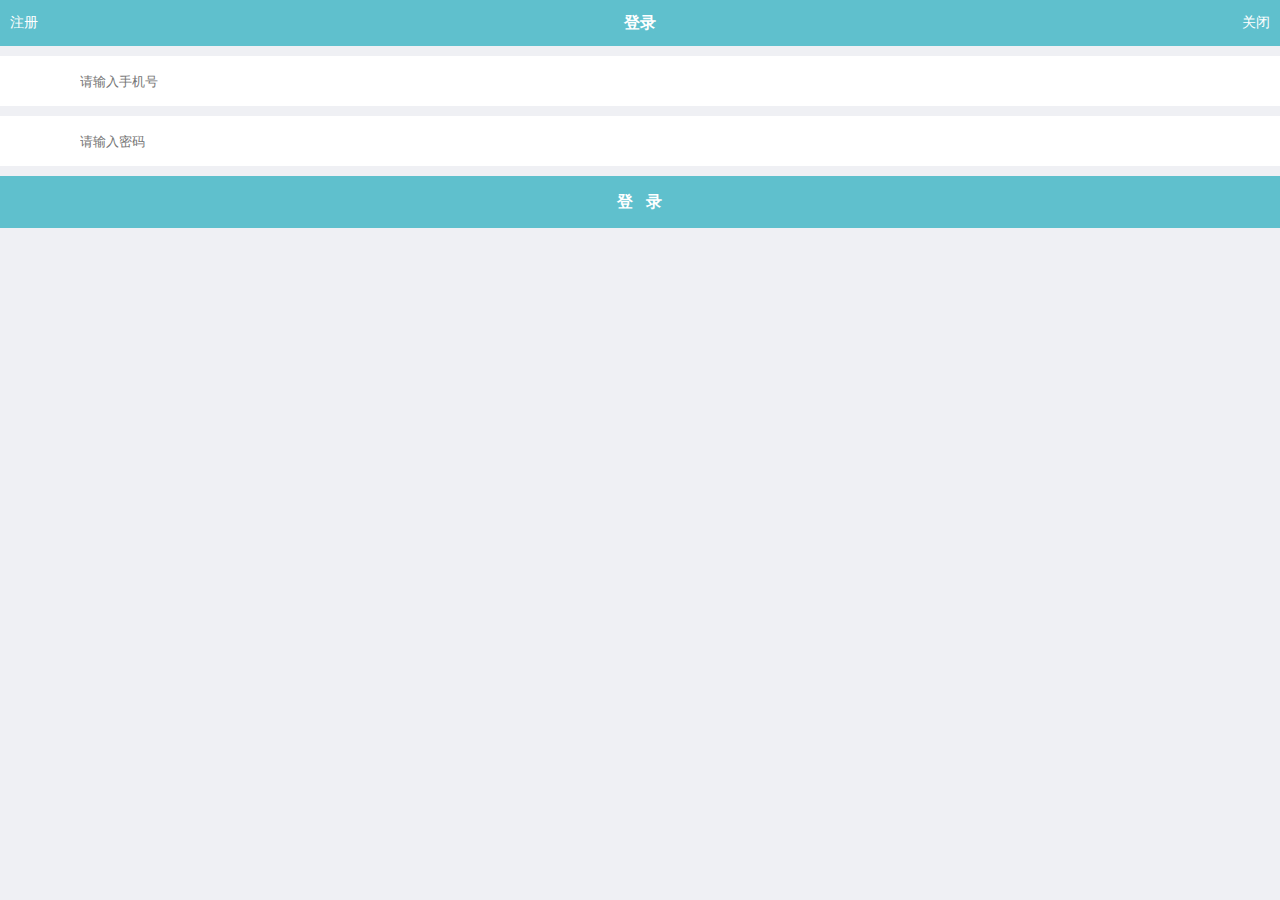
<file: login.html>
<!DOCTYPE html>
<html lang="en">
<head>
    <meta charset="UTF-8">
    <meta name="viewport" content="width=device-width,initial-scale=1,minimum-scale=1.0,maximum-scale=1.0,user-scalable=no"/>
    <title>登录</title>
    <style>
        html,body{margin:0;
            padding:0;
            font-size:62.5%;
        background-color: rgb(239,240,244);
        }

        header{background:rgb(95,192,205);
            height:46px;
       }
        .box{text-align:center;
            line-height:40px;
            height:40px;
            color:#fff;
            padding:3px 0;
            margin:0 10px;
        }

        .box1{
            font-size:2.2em;
            float:left;
            line-height: 40px;
            height:40px;
            cursor:pointer;
            border:0;
            background-color:rgb(95,192,205);
            color:#fff;
            padding:0;
            margin:0;
            outline:none;
              }
        .box2{display:inline;
            font-size:2.6em;
            font-weight:bold;
            width:80px;
            margin:0;
            padding:0;
              }

        .box3{font-size:2.2em;
            float:right;
              cursor:pointer;
              border:0;
            background-color:rgb(95,192,205);
            color:#fff;
            line-height: 40px;
            height:40px;
            padding:0;
            margin:0;
            outline:none;
        }

        form{border:0;
        background-color:#fff;
        height:50px;
        margin-top:10px;}

        input{border:0;
        background-color:#fff;
        height:50px;


        }
        .txt{
            margin:0;
            outline:none;
            width:100%;
            padding:0 0 0 80px;
        }

        .button{background-color:rgb(95,192,205);
        height:52px;
        margin-top:10px;
            padding:0;
            width:100%;
            font-size:2.5em;
            font-weight:bold;
            color:#fff;
            outline:none;
            cursor: pointer;
        }
    </style>
</head>
<body>
<header>
    <div class="box">
    <button type="submit" class="box1">注册</button>
    <div class="box2">登录</div>
    <button type="submit" class="box3" >关闭</button>
    </div>
</header>
<main>
<form method="post" >
    <input type="text" class="txt" name="name" placeholder="请输入手机号">
</form>
<form method="post">
    <input type="password" class="txt" name="pass" placeholder="请输入密码">
    <input type="submit" class="button" value="登   录">
</form>

</main>
</body>
</html>
</file>
